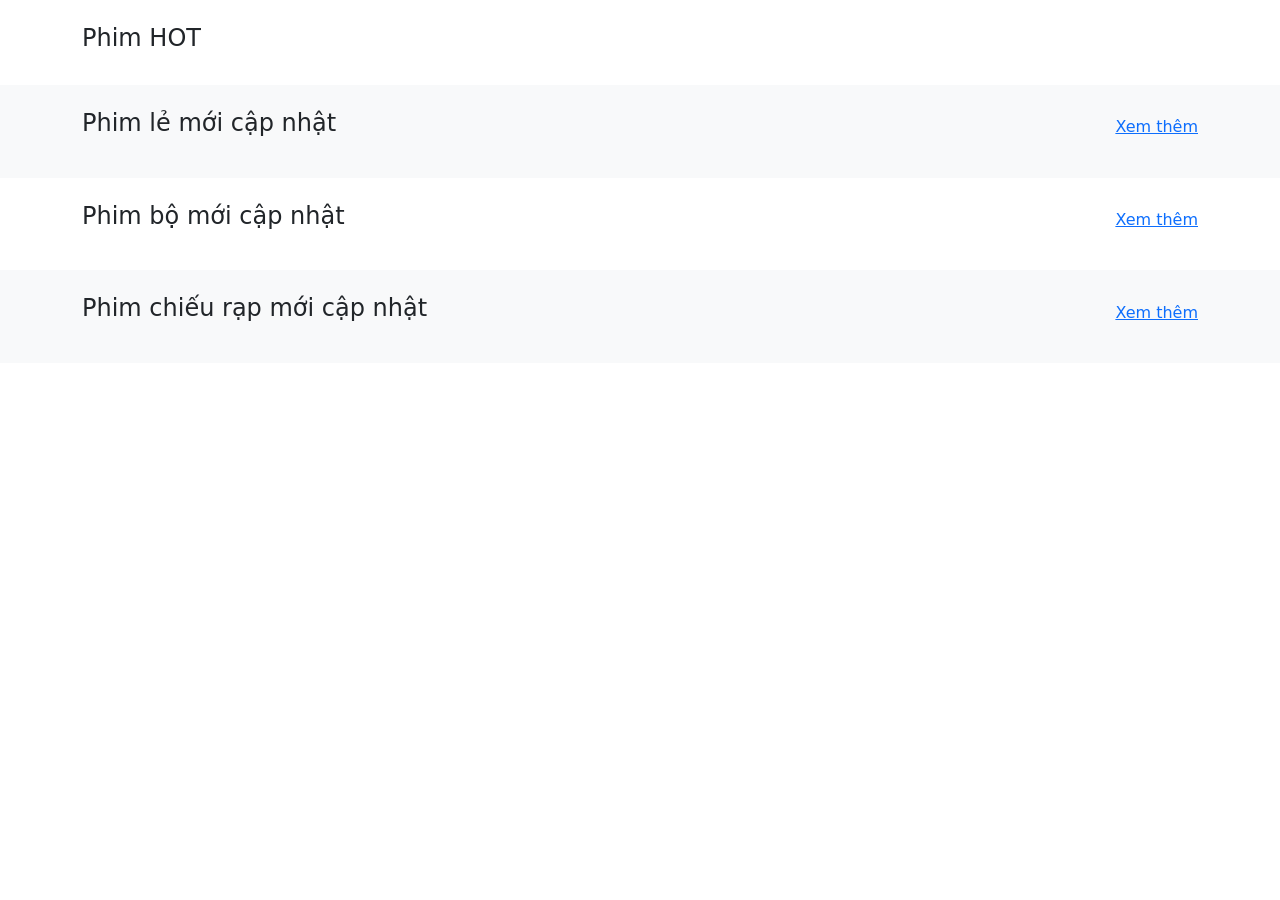
<file: templates/web/index.html>
<!DOCTYPE html>
<html lang="en" xmlns:th="http://www.w3.org/1999/xhtml">
<head>
    <meta charset="utf-8"/>
    <meta name="viewport" content="width=device-width, initial-scale=1"/>
    <title>Trang chủ</title>
    <link href="https://cdn.jsdelivr.net/npm/bootstrap@5.3.3/dist/css/bootstrap.min.css" rel="stylesheet"
          integrity="sha384-QWTKZyjpPEjISv5WaRU9OFeRpok6YctnYmDr5pNlyT2bRjXh0JMhjY6hW+ALEwIH" crossorigin="anonymous">
    <link rel="stylesheet" th:href="@{/web-assets/css/style.css}"/>
</head>

<body>
<th:block th:replace="~{web/fragments/header::header}"></th:block>

<section class="py-4">
    <div class="container">
        <h4 class="mb-2">Phim HOT</h4>
        <div class="row">
            <div class="col-3" th:each="movie : ${hotMovies}">
                <th:block th:replace="~{web/fragments/movie::movieItem(${movie})}"></th:block>
            </div>
        </div>
    </div>
</section>

<section class="py-4 bg-body-tertiary">
    <div class="container">
        <div class="d-flex justify-content-between align-items-center mb-2">
            <h4>Phim lẻ mới cập nhật</h4>
            <a href="/phim-le">Xem thêm</a>
        </div>
        <div class="row">
            <div class="col-2" th:each="movie : ${phimLeList}">
                <th:block th:replace="~{web/fragments/movie::movieItem(${movie})}"></th:block>
            </div>
        </div>
    </div>
</section>

<section class="py-4">
    <div class="container">
        <div class="d-flex justify-content-between align-items-center mb-2">
            <h4>Phim bộ mới cập nhật</h4>
            <a href="/phim-bo">Xem thêm</a>
        </div>
        <div class="row">
            <div class="col-2" th:each="movie : ${phimBoList}">
                <th:block th:replace="~{web/fragments/movie::movieItem(${movie})}"></th:block>
            </div>
        </div>
    </div>
</section>

<section class="py-4 bg-body-tertiary">
    <div class="container">
        <div class="d-flex justify-content-between align-items-center mb-2">
            <h4>Phim chiếu rạp mới cập nhật</h4>
            <a href="/phim-chieu-rap">Xem thêm</a>
        </div>
        <div class="row">
            <div class="col-2" th:each="movie : ${phimChieuRapList}">
                <th:block th:replace="~{web/fragments/movie::movieItem(${movie})}"></th:block>
            </div>
        </div>
    </div>
</section>

<script src="https://cdn.jsdelivr.net/npm/bootstrap@5.3.3/dist/js/bootstrap.bundle.min.js"
        integrity="sha384-YvpcrYf0tY3lHB60NNkmXc5s9fDVZLESaAA55NDzOxhy9GkcIdslK1eN7N6jIeHz"
        crossorigin="anonymous"></script>
</body>
</html>
</file>
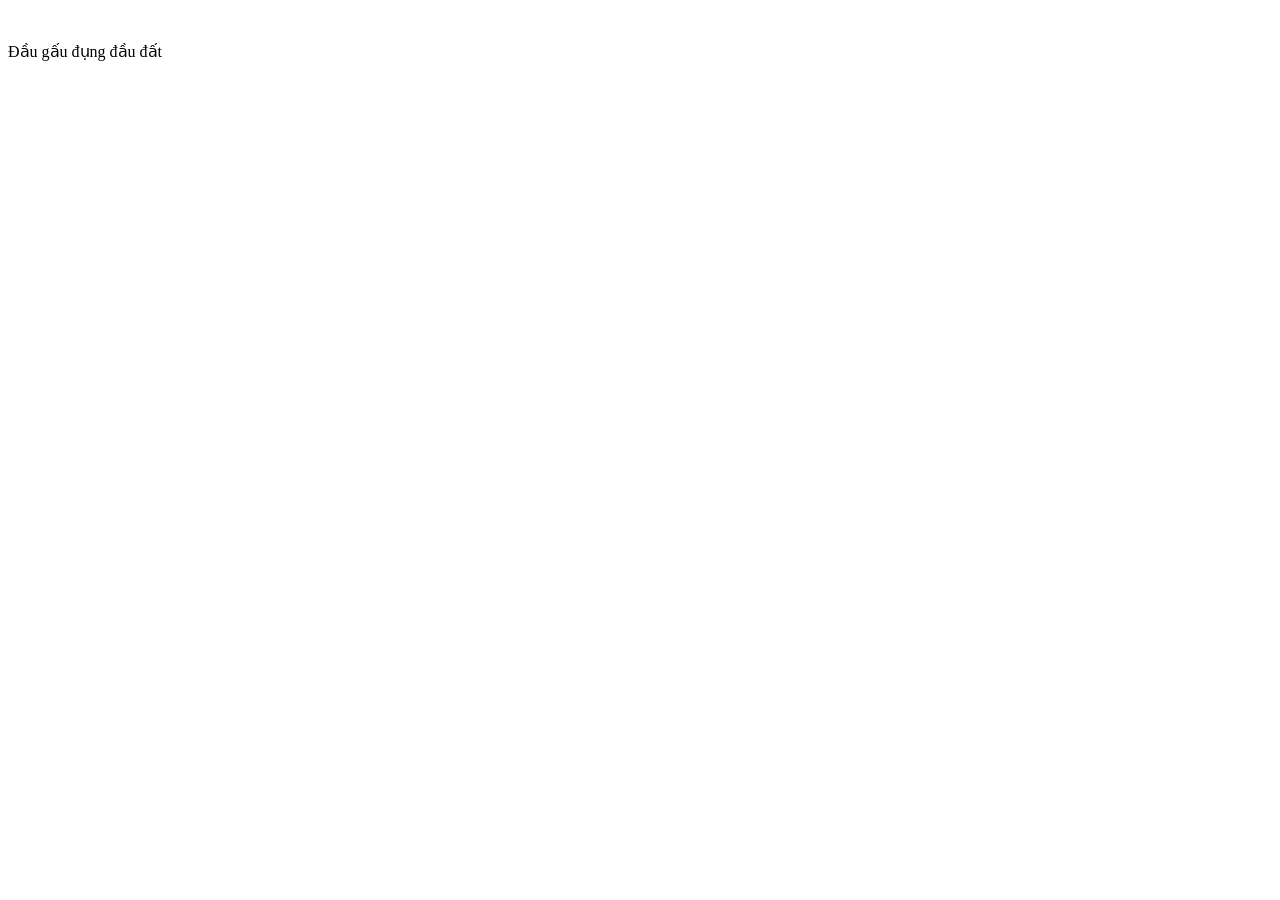
<file: templates/web/fragments/movie.html>
<!DOCTYPE html>
<html lang="en" xmlns:th="http://www.w3.org/1999/xhtml">
<head>
    <meta charset="UTF-8">
    <title>Title</title>
</head>

<body>
<a th:fragment="movieItem(movie)" class="text-decoration-none text-dark"
   th:href="'/phim/' + ${movie.id} + '/' + ${movie.slug}">
    <div class="movie-item">
        <div class="movie-poster rounded overflow-hidden">
            <img th:src="${movie.thumbnail}"
                 th:alt="${movie.name}">
        </div>
        <div class="movie-info">

            <p class="mt-3 mb-0" th:text="${movie.name}">Đầu gấu đụng đầu đất</p>
        </div>
    </div>
</a>
</body>
</html>
</file>
